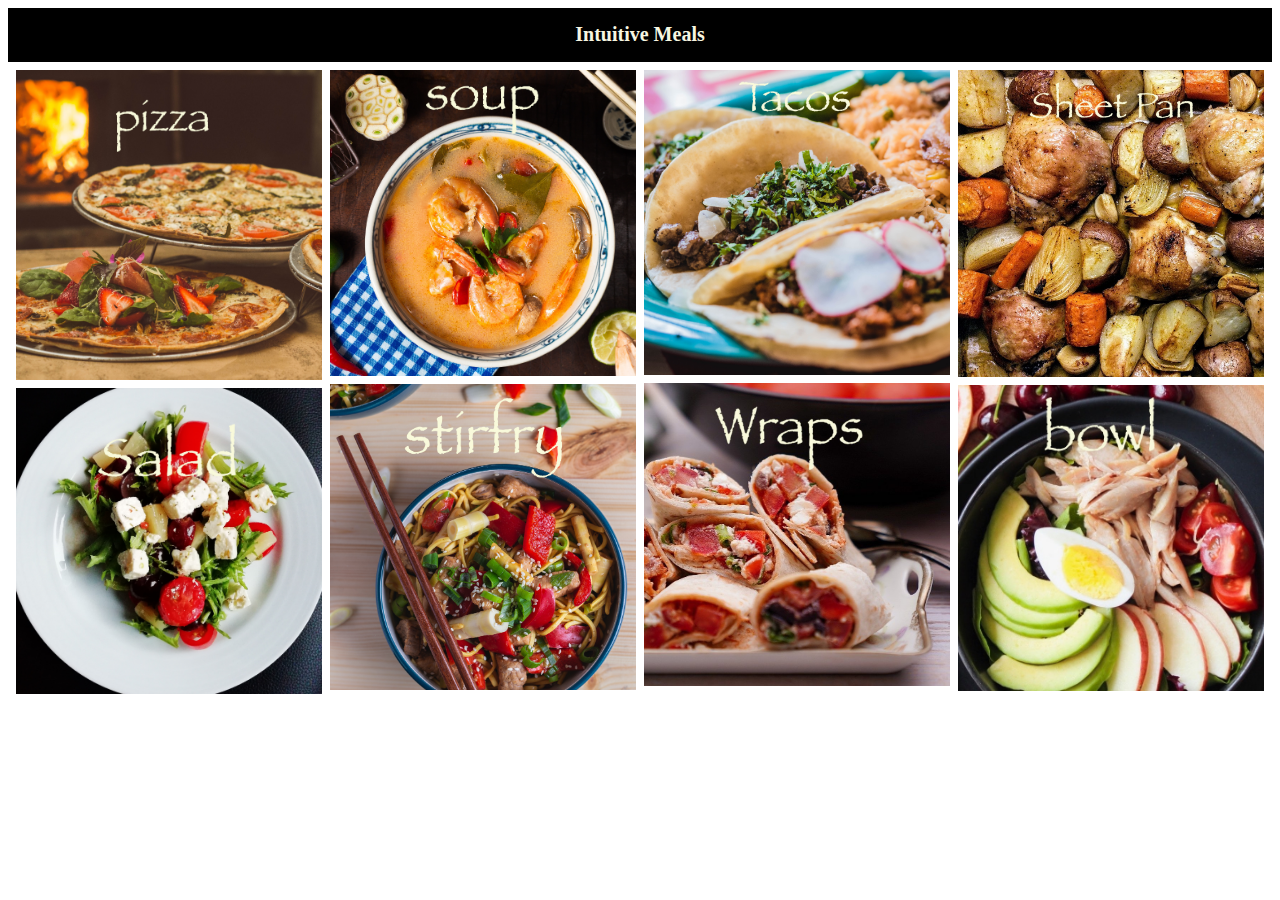
<file: start.html>
<link rel="stylesheet" href="css/styles.css">

<html>
  <head>
    <title>Start Your Meal</title>
  </head>
  <body>
    <div class="smallbanner">
      <h1>Intuitive Meals</h1>
    </div>

    <div class="row">
      <div class="column">
        <a href="pizza.html"><img alt= "pizza" src="images/pizza.jpg"></a>
        <a href="salad.html"><img alt= "salad" src="images/salad.jpg"></a>
      </div>
      <div class="column">
        <img alt="soup" src="images/soup.jpg">
        <img alt="stirfry" src="images/stirfry.jpg">
      </div>
      <div class="column">
        <img alt="tacos" src="images/tacos.jpg">
        <img alt="wraps" src="images/wrap.jpg">
      </div>
      <div class="column">
        <img alt="sheet-pan" src="images/sheetpan.jpg">
        <img alt="bowls" src="images/bowl.jpg">
      </div>
    </div>
  </body>
</html>
</file>
<file: css/styles.css>
body {
    background-color:white;
}

header {
    background-image: url("images/banner.jpg");
    background-size:cover;
    background-repeat:no-repeat;
    height: 43em;
    position: relative;
    border-style: solid;
    border-color: darkgreen;
    border-radius: .5%;
    
}


.center {
    margin: 0;
    position: absolute;
    top: 50%;
    left: 50%;
    -ms-transform: translate(-50%, -50%);
    transform: translate(-50%, -50%);

}

h1 {
    font-family:Cambria, Cochin, Georgia, Times, 'Times New Roman', serif
}

.start {
   float:right;
   margin: 8px;
   font-family:Cambria, Cochin, Georgia, Times, 'Times New Roman', serif
}

.smallbanner {
    padding: 2px;
    background-color: black;
    color:rgb(247, 246, 225);
    text-align: center;
    font-family:fantasy;
    font-size: x-small; 
}

/* For Start */

.row {
    display: flex;
    flex-wrap: wrap;
    padding: 0 4px;
  }
  
  /* Create four equal columns that sits next to each other */
  .column {
    flex: 20%;
    max-width: 25%;
    padding: 0 4px;
  }
  
  .column img {
    margin-top: 8px;
    vertical-align: middle;
    width: 100%;
  }
  
  /* FOR PIZZA PAGE */
</file>
